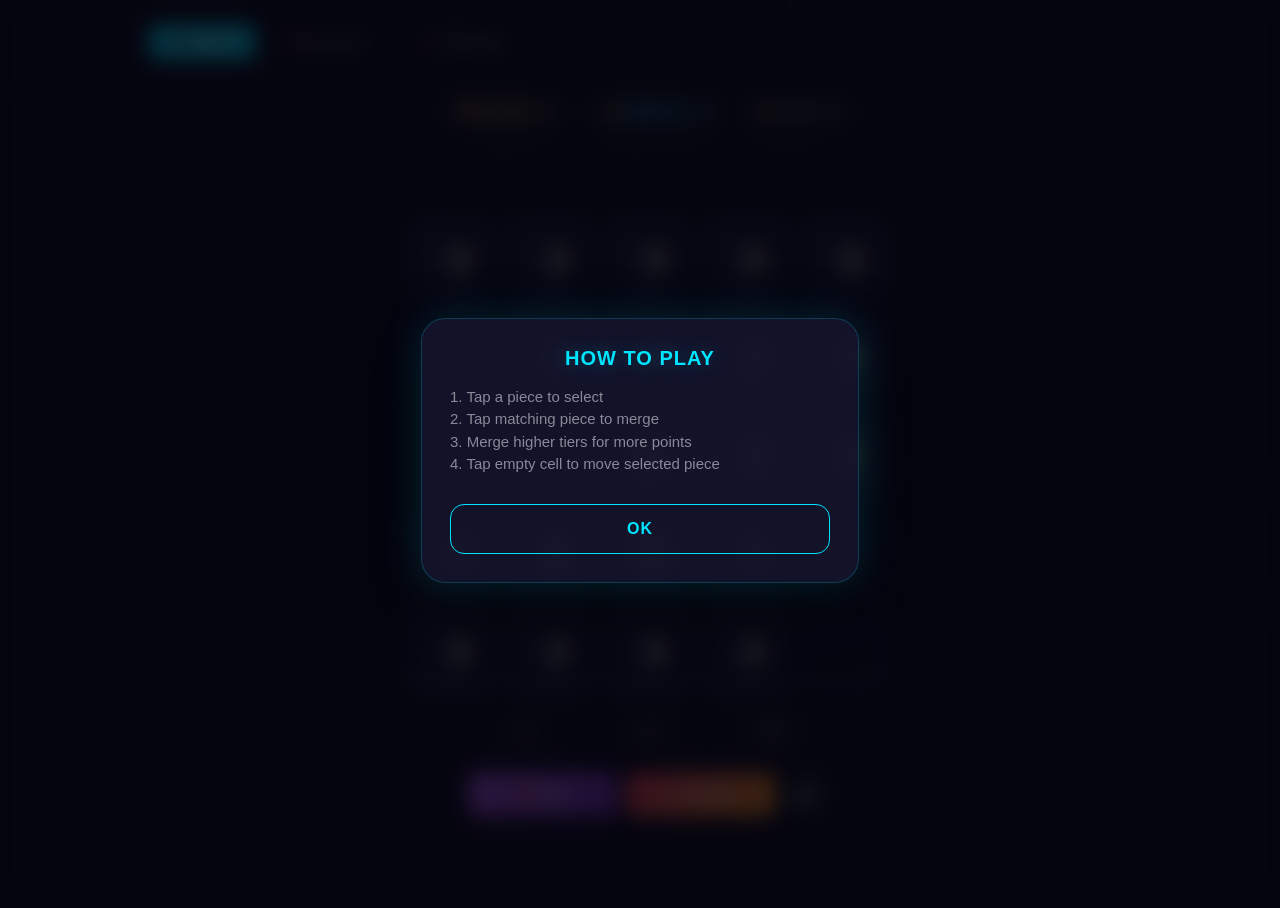
<file: index.html>
<!DOCTYPE html>
<html lang="ru">
<head>
<meta charset="UTF-8">
<meta name="viewport" content="width=device-width, initial-scale=1.0, maximum-scale=1.0, user-scalable=no, viewport-fit=cover">
<meta name="apple-mobile-web-app-capable" content="yes">
<meta name="apple-mobile-web-app-status-bar-style" content="black-translucent">
<meta name="theme-color" content="#050510">
<title>КОСМИЧЕСКИЙ АЛЬЯНС</title>
<link rel="stylesheet" href="css/style.css">
</head>
<body>

<div id="bg-layer"></div>

<div id="desktop-nav">
  <button class="nav-btn active" data-tab="game">🎮 <span data-i18n="tab_game">Игра</span></button>
  <button class="nav-btn" data-tab="records">🏆 <span data-i18n="tab_records">Рекорды</span></button>
  <button class="nav-btn" data-tab="upgrades">⚡ <span data-i18n="tab_upgrades">Апгрейды</span></button>
</div>

<div id="status-bar"><span data-i18n="title">КОСМИЧЕСКИЙ АЛЬЯНС</span></div>

<div id="app">
  <div id="view-game" class="view active">
    <div id="hud">
    <div class="hud-pill gold">🏆 <span data-i18n="score">СЧЁТ</span>: <span id="score">0</span></div>
    <div class="hud-pill cyan">✨ <span data-i18n="merges">СЛИЯНИЯ</span>: <span id="merges">0</span></div>
    <div class="hud-pill muted">⭐ <span data-i18n="highscore">РЕКОРД</span>: <span id="highscore">0</span></div>
    <div class="hud-pill prestige" id="prestige-hud" style="display:none">✦ <span data-i18n="prestigeMultiplier">МНОЖИТЕЛЬ</span>: <span id="prestige-mult">1.0x</span></div>
  </div>

  <div id="progress-wrap">
    <div id="progress-bar-bg"><div id="progress-bar-fill"></div></div>
  </div>

  <div id="board-area">
    <div id="board"></div>

    <div id="buy-row">
      <button class="buy-btn" id="buy-x1">x1<span class="buy-cost" id="buy-x1-cost">0</span></button>
      <button class="buy-btn" id="buy-x10">x10<span class="buy-cost" id="buy-x10-cost">0</span></button>
      <button class="buy-btn" id="buy-x100">x100<span class="buy-cost" id="buy-x100-cost">0</span></button>
    </div>

    <div id="action-row">
      <button class="action-btn" id="btn-ad">📺 <span data-i18n="watch_ad">Реклама 2x</span></button>
      <button class="action-btn" id="btn-daily">🎁 <span data-i18n="dailyChallenge">Ежедневный</span></button>
      <button class="action-btn" id="btn-prestige">✦ <span data-i18n="prestige">Престиж</span></button>
      <button class="action-btn" id="btn-remove-ads">🚫 <span data-i18n="remove_ads">Без рекламы</span></button>
      <button class="action-btn" id="btn-mute">🔊</button>
    </div>
  </div>
  </div>

  <div id="view-records" class="view" style="display:none">
    <div class="records-panel">
      <div class="records-title" data-i18n="tab_records">Рекорды</div>
      <div class="record-item">
        <div class="record-label" data-i18n="record_highscore">Лучший счёт</div>
        <div class="record-value gold" id="rec-highscore">0</div>
      </div>
      <div class="record-item">
        <div class="record-label" data-i18n="record_total_merges">Всего слияний</div>
        <div class="record-value cyan" id="rec-merges">0</div>
      </div>
      <div class="record-item">
        <div class="record-label" data-i18n="record_max_tier">Макс. уровень</div>
        <div class="record-value" id="rec-tier">-</div>
      </div>
    </div>
  </div>
</div>

<div id="tab-bar">
  <div class="tab-item active" data-tab="game"><div class="tab-icon">🎮</div><span data-i18n="tab_game">Игра</span></div>
  <div class="tab-item" data-tab="records"><div class="tab-icon">🏆</div><span data-i18n="tab_records">Рекорды</span></div>
  <div class="tab-item" data-tab="upgrades"><div class="tab-icon">⚡</div><span data-i18n="tab_upgrades">Апгрейды</span></div>
</div>

<div class="modal-overlay" id="modal">
  <div class="modal">
    <div class="modal-title" id="modal-title"></div>
    <div class="modal-text" id="modal-text"></div>
    <div class="modal-reward" id="modal-reward" style="display:none"></div>
    <button class="modal-btn" id="modal-btn"></button>
    <button class="modal-btn cancel" id="modal-cancel" style="display:none"></button>
  </div>
</div>

<div id="gameover-overlay">
  <div class="go-title" data-i18n="game_over">ИГРА ОКОНЧЕНА</div>
  <div class="go-score" id="go-score"></div>
  <button class="go-btn" id="go-btn" data-i18n="play_again">ИГРАТЬ СНОВА</button>
</div>

<div id="banner"></div>

<script src="js/game.js"></script>
</body>
</html>
</file>
<file: css/style.css>
<style>
  * { margin: 0; padding: 0; box-sizing: border-box; -webkit-tap-highlight-color: transparent; }
  :root {
    --bg: #050510; --surface: rgba(22, 22, 46, 0.85);
    --accent: #00E5FF; --accent2: #BF5AF2; --gold: #FFD60A;
    --text: #FFFFFF; --text2: rgba(235, 235, 245, 0.55);
    --glass: rgba(120, 120, 128, 0.10);
    --cell-bg: rgba(30, 30, 60, 0.6);
    --cell-border: rgba(0, 229, 255, 0.15);
  }
  html, body { width: 100%; height: 100%; background: var(--bg); color: var(--text); font-family: -apple-system, BlinkMacSystemFont, 'SF Pro Display', 'Segoe UI', Roboto, sans-serif; overflow: hidden; }

  /* Background space circles */
  #bg-layer { position: fixed; inset: 0; z-index: 0; pointer-events: none; overflow: hidden; }
  .orbit { position: absolute; border-radius: 50%; border: 1px solid rgba(0, 229, 255, 0.08); }

  /* Star Field */
  .star-field { position: fixed; inset: 0; z-index: 0; overflow: hidden; pointer-events: none; }
  .star { position: absolute; border-radius: 50%; background: white; animation-name: starDrift; animation-timing-function: linear; animation-iteration-count: infinite; }
  .star-bg { width: 1.5px; height: 1.5px; opacity: 0.35; }
  .star-mid { width: 2.5px; height: 2.5px; opacity: 0.55; }
  .star-fg { width: 3.5px; height: 3.5px; opacity: 0.75; }
  @keyframes starDrift {
    from { transform: translateX(0); }
    to { transform: translateX(-100vw); }
  }

  /* Desktop Nav */
  #desktop-nav { display: none; padding: 16px 32px; gap: 8px; border-bottom: 0.5px solid rgba(255,255,255,0.06); }
  .nav-btn { padding: 10px 24px; border-radius: 10px; background: transparent; border: none; color: var(--text2); font-family: inherit; font-size: 14px; font-weight: 600; cursor: pointer; transition: all 0.2s; }
  .nav-btn.active { background: var(--accent); color: white; }

  /* Status Bar */
  #status-bar { height: env(safe-area-inset-top, 44px); min-height: 44px; display: flex; align-items: center; justify-content: center; padding: 0 24px; font-size: 15px; font-weight: 700; position: fixed; top: 0; left: 0; right: 0; z-index: 100; background: rgba(5,5,16,0.4); backdrop-filter: blur(20px); letter-spacing: 2px; }

  /* App */
  #app { height: 100vh; display: flex; flex-direction: column; padding-top: env(safe-area-inset-top, 44px); padding-bottom: calc(env(safe-area-inset-bottom, 0px) + 200px); position: relative; z-index: 1; }
  .view { display: none; flex-direction: column; height: 100%; width: 100%; }
  .view.active { display: flex; }

  /* Records */
  #view-records { align-items: center; justify-content: center; padding: 24px; }
  .records-panel { background: var(--surface); border: 1px solid rgba(0,229,255,0.15); border-radius: 24px; width: 100%; max-width: 400px; padding: 24px; box-shadow: 0 8px 32px rgba(0,0,0,0.4); display: flex; flex-direction: column; gap: 16px; }
  .records-title { font-size: 24px; font-weight: 800; color: var(--accent); text-align: center; margin-bottom: 8px; text-transform: uppercase; letter-spacing: 2px; }
  .record-item { display: flex; justify-content: space-between; align-items: center; padding: 12px 16px; background: rgba(30,30,60,0.4); border-radius: 12px; border: 1px solid rgba(255,255,255,0.05); }
  .record-label { font-size: 14px; font-weight: 600; color: var(--text2); }
  .record-value { font-size: 18px; font-weight: 700; }
  .record-value.gold { color: var(--gold); }
  .record-value.cyan { color: var(--accent); }

  /* HUD */
  #hud { display: flex; justify-content: center; gap: 8px; padding: 12px 16px; flex-wrap: nowrap; overflow-x: auto; -webkit-overflow-scrolling: touch; }
  .hud-pill { background: var(--glass); border-radius: 20px; padding: 8px 12px; display: flex; align-items: center; gap: 4px; font-size: 11px; font-weight: 700; border: 0.5px solid rgba(255,255,255,0.06); white-space: nowrap; flex-shrink: 0; }
  .hud-pill.gold { color: var(--gold); }
  .hud-pill.cyan { color: var(--accent); }
  .hud-pill.muted { color: var(--text2); }
  .hud-pill.prestige { color: #FF9F0A; }

  /* Progress bar */
  #progress-wrap { max-width: 360px; width: 100%; margin: 0 auto; padding: 0 16px; }
  #progress-bar-bg { height: 6px; background: rgba(22,22,46,0.6); border-radius: 3px; border: 0.5px solid rgba(255,255,255,0.06); overflow: hidden; }
  #progress-bar-fill { height: 100%; width: 0%; background: var(--accent); border-radius: 3px; transition: width 0.3s ease; box-shadow: 0 0 8px rgba(0,229,255,0.4); }

  /* Game Board */
  #board-area { flex: 1; display: flex; flex-direction: column; align-items: center; justify-content: center; padding: 0 16px 24px; gap: 12px; }
  #board { display: grid; grid-template-columns: repeat(5, 1fr); gap: 8px; width: 100%; max-width: 360px; aspect-ratio: 1; }
  .cell { background: var(--cell-bg); border-radius: 14px; border: 1px solid var(--cell-border); display: flex; align-items: center; justify-content: center; font-size: 22px; font-weight: 700; cursor: pointer; position: relative; transition: all 0.15s; aspect-ratio: 1; user-select: none; }
  .cell.empty { border-color: rgba(0, 229, 255, 0.06); background: rgba(30, 30, 60, 0.25); }
  .cell:hover { border-color: rgba(0, 229, 255, 0.4); }
  .cell.selected { border-color: var(--accent); box-shadow: 0 0 20px rgba(0, 229, 255, 0.3), inset 0 0 10px rgba(0, 229, 255, 0.1); }
  .cell.merged { animation: mergePop 0.3s ease-out; }
  .cell.hint { animation: hintPulse 0.8s ease-in-out infinite alternate; }
  .cell .tier-label { position: absolute; bottom: 2px; font-size: 9px; color: var(--text2); font-weight: 500; }

  @keyframes mergePop { 0% { transform: scale(1); } 50% { transform: scale(1.15); } 100% { transform: scale(1); } }
  @keyframes floatUp { 0% { opacity: 1; transform: translateY(0); } 100% { opacity: 0; transform: translateY(-60px); } }
  @keyframes hintPulse { 0% { opacity: 1; } 100% { opacity: 0.5; } }
  @keyframes confettiFall {
    0% { transform: translateY(0) rotate(0deg); opacity: 1; }
    100% { transform: translateY(100vh) rotate(720deg); opacity: 0; }
  }

  .float-text { position: absolute; font-size: 20px; font-weight: 800; color: var(--gold); pointer-events: none; animation: floatUp 0.7s ease-out forwards; z-index: 50; text-shadow: 0 2px 8px rgba(0,0,0,0.5); }
  .confetti { position: fixed; width: 10px; height: 20px; top: 0; z-index: 300; pointer-events: none; animation: confettiFall 3s ease-in forwards; }

  /* Buttons */
  #action-row { display: flex; gap: 8px; width: 100%; max-width: 360px; padding: 0 16px; }
  .action-btn { flex: 1; min-width: 90px; height: 44px; border-radius: 12px; border: none; color: white; font-family: inherit; font-size: 12px; font-weight: 600; display: flex; align-items: center; justify-content: center; gap: 6px; cursor: pointer; transition: transform 0.1s; }
  .action-btn:active { transform: scale(0.95); }
  #btn-ad { background: linear-gradient(135deg, var(--accent), #0088cc); box-shadow: 0 4px 16px rgba(0, 229, 255, 0.2); }
  #btn-remove-ads { background: linear-gradient(135deg, #30D158, #248A3D); box-shadow: 0 4px 16px rgba(48, 209, 88, 0.2); }
  #btn-daily { background: linear-gradient(135deg, var(--accent2), #7B2CBF); box-shadow: 0 4px 16px rgba(191, 90, 242, 0.2); }
  #btn-prestige { background: linear-gradient(135deg, #FF375F, #FF9F0A); box-shadow: 0 4px 16px rgba(255, 55, 95, 0.2); }
  #btn-mute { flex: 0; min-width: 44px; background: rgba(120,120,128,0.12); border: 1px solid rgba(255,255,255,0.08); font-size: 18px; }

  /* Buy row */
  #buy-row { display: flex; gap: 8px; width: 100%; max-width: 360px; padding: 0 16px; }
  .buy-btn { flex: 1; padding: 10px 0; min-height: 44px; border-radius: 14px; border: 1px solid rgba(0,229,255,0.15); background: rgba(22,22,46,0.7); color: white; font-family: inherit; font-size: 14px; font-weight: 700; cursor: pointer; transition: all 0.15s; text-align: center; }
  .buy-btn:hover { border-color: rgba(0,229,255,0.4); background: rgba(42,42,90,0.8); }
  .buy-btn.disabled { opacity: 0.4; pointer-events: none; }
  .buy-cost { display: block; font-size: 11px; color: var(--gold); font-weight: 600; margin-top: 2px; }

  /* Tab Bar */
  #tab-bar { position: fixed; bottom: 0; left: 0; right: 0; height: calc(72px + env(safe-area-inset-bottom, 0px)); background: rgba(10,10,24,0.92); border-top: 0.5px solid rgba(0, 229, 255, 0.08); display: flex; justify-content: space-around; align-items: flex-start; padding-top: 8px; z-index: 100; backdrop-filter: blur(20px); }
  .tab-item { display: flex; flex-direction: column; align-items: center; gap: 4px; padding: 4px 16px; color: var(--text2); font-size: 10px; font-weight: 500; cursor: pointer; }
  .tab-item.active { color: var(--accent); }
  .tab-icon { font-size: 24px; }

  /* Modal */
  .modal-overlay { position: fixed; inset: 0; background: rgba(5,5,16,0.8); z-index: 200; display: flex; align-items: center; justify-content: center; opacity: 0; pointer-events: none; transition: opacity 0.3s; backdrop-filter: blur(10px); }
  .modal-overlay.show { opacity: 1; pointer-events: all; }
  .modal { background: var(--surface); border-radius: 24px; width: 85%; max-width: 380px; padding: 28px; text-align: center; border: 1px solid rgba(0, 229, 255, 0.2); box-shadow: 0 0 40px rgba(0, 229, 255, 0.15), 0 20px 60px rgba(0,0,0,0.5); }
  .modal-title { font-size: 20px; font-weight: 800; color: var(--accent); margin-bottom: 16px; text-transform: uppercase; letter-spacing: 1px; text-shadow: 0 0 20px rgba(0, 229, 255, 0.3); }
  .modal-text { font-size: 15px; color: var(--text2); margin-bottom: 8px; line-height: 1.5; text-align: left; }
  .modal-btn { width: 100%; height: 50px; border-radius: 14px; border: 1px solid var(--accent); background: transparent; color: var(--accent); font-family: inherit; font-size: 16px; font-weight: 700; cursor: pointer; margin-top: 20px; text-transform: uppercase; letter-spacing: 1px; transition: all 0.2s; }
  .modal-btn:hover { background: var(--accent); color: var(--bg); }
  .modal-btn.gold { border-color: var(--gold); color: var(--gold); }
  .modal-btn.gold:hover { background: var(--gold); color: var(--bg); }
  .modal-btn.danger { border-color: #FF375F; color: #FF375F; }
  .modal-btn.danger:hover { background: #FF375F; color: white; }
  .modal-btn.green { border-color: #30D158; color: #30D158; }
  .modal-btn.green:hover { background: #30D158; color: var(--bg); }
  .modal-btn.cancel { border-color: var(--text2); color: var(--text2); margin-top: 12px; }
  .modal-reward { font-size: 28px; font-weight: 800; color: var(--gold); margin: 12px 0; text-shadow: 0 0 20px rgba(255,214,10,0.3); }

  /* Banner notification */
  #banner { position: fixed; top: -80px; left: 50%; transform: translateX(-50%); z-index: 250; background: var(--surface); border: 1px solid rgba(191,90,242,0.3); border-radius: 20px; padding: 16px 24px; color: white; font-size: 14px; font-weight: 700; transition: top 0.5s cubic-bezier(0.34,1.56,0.64,1); white-space: nowrap; max-width: 90%; overflow: hidden; text-overflow: ellipsis; }
  #banner.show { top: 60px; }

  /* Empty cell placeholder */
  .cell.empty::before { content: '•'; font-size: 24px; color: rgba(0, 229, 255, 0.15); }

  /* Game over overlay */
  #gameover-overlay { position: fixed; inset: 0; background: rgba(5,5,16,0.85); z-index: 200; display: flex; flex-direction: column; align-items: center; justify-content: center; backdrop-filter: blur(10px); opacity: 0; pointer-events: none; transition: opacity 0.4s; }
  #gameover-overlay.show { opacity: 1; pointer-events: all; }
  #gameover-overlay .go-title { font-size: 42px; font-weight: 800; color: #FF453A; margin-bottom: 16px; animation: goPop 0.8s ease-out; text-shadow: 0 0 30px rgba(255,69,58,0.4); }
  #gameover-overlay .go-score { font-size: 28px; color: white; margin-bottom: 32px; }
  #gameover-overlay .go-btn { padding: 16px 48px; border-radius: 14px; border: none; background: linear-gradient(135deg, #00E5FF, #0088CC); color: white; font-family: inherit; font-size: 18px; font-weight: 700; cursor: pointer; transition: transform 0.1s; box-shadow: 0 4px 16px rgba(0,229,255,0.2); }
  #gameover-overlay .go-btn:active { transform: scale(0.95); }
  @keyframes goPop { 0% { transform: scale(0); } 100% { transform: scale(1); } }

  /* Mobile */
  @media (max-width: 400px) {
    #action-row { flex-wrap: wrap; }
    .action-btn { flex: 1 1 40%; }
  }

  /* Desktop */
  @media (min-width: 900px) {
    body { display: flex; flex-direction: column; align-items: center; }
    #status-bar { display: none; }
    #desktop-nav { display: flex; width: 100%; max-width: 1000px; }
    #app { max-width: 1000px; width: 100%; height: calc(100vh - 60px); padding-bottom: 0; }
    #board { max-width: 480px; gap: 10px; }
    .cell { font-size: 28px; border-radius: 16px; }
    #board-area { padding-bottom: 32px; }
    #tab-bar { display: none; }
    #hud { gap: 16px; padding: 16px; }
    .hud-pill { font-size: 14px; padding: 10px 18px; }
  }

/* Shake Animation */
@keyframes shake-small {
  0% { transform: translateX(0); }
  25% { transform: translateX(-3px); }
  50% { transform: translateX(3px); }
  75% { transform: translateX(-3px); }
  100% { transform: translateX(0); }
}

@keyframes shake-big {
  0% { transform: translateX(0); }
  25% { transform: translateX(-6px); }
  50% { transform: translateX(6px); }
  75% { transform: translateX(-6px); }
  100% { transform: translateX(0); }
}

.shake.small {
  animation: shake-small 200ms ease-in-out;
}

.shake.big {
  animation: shake-big 300ms ease-in-out;
}
</file>
